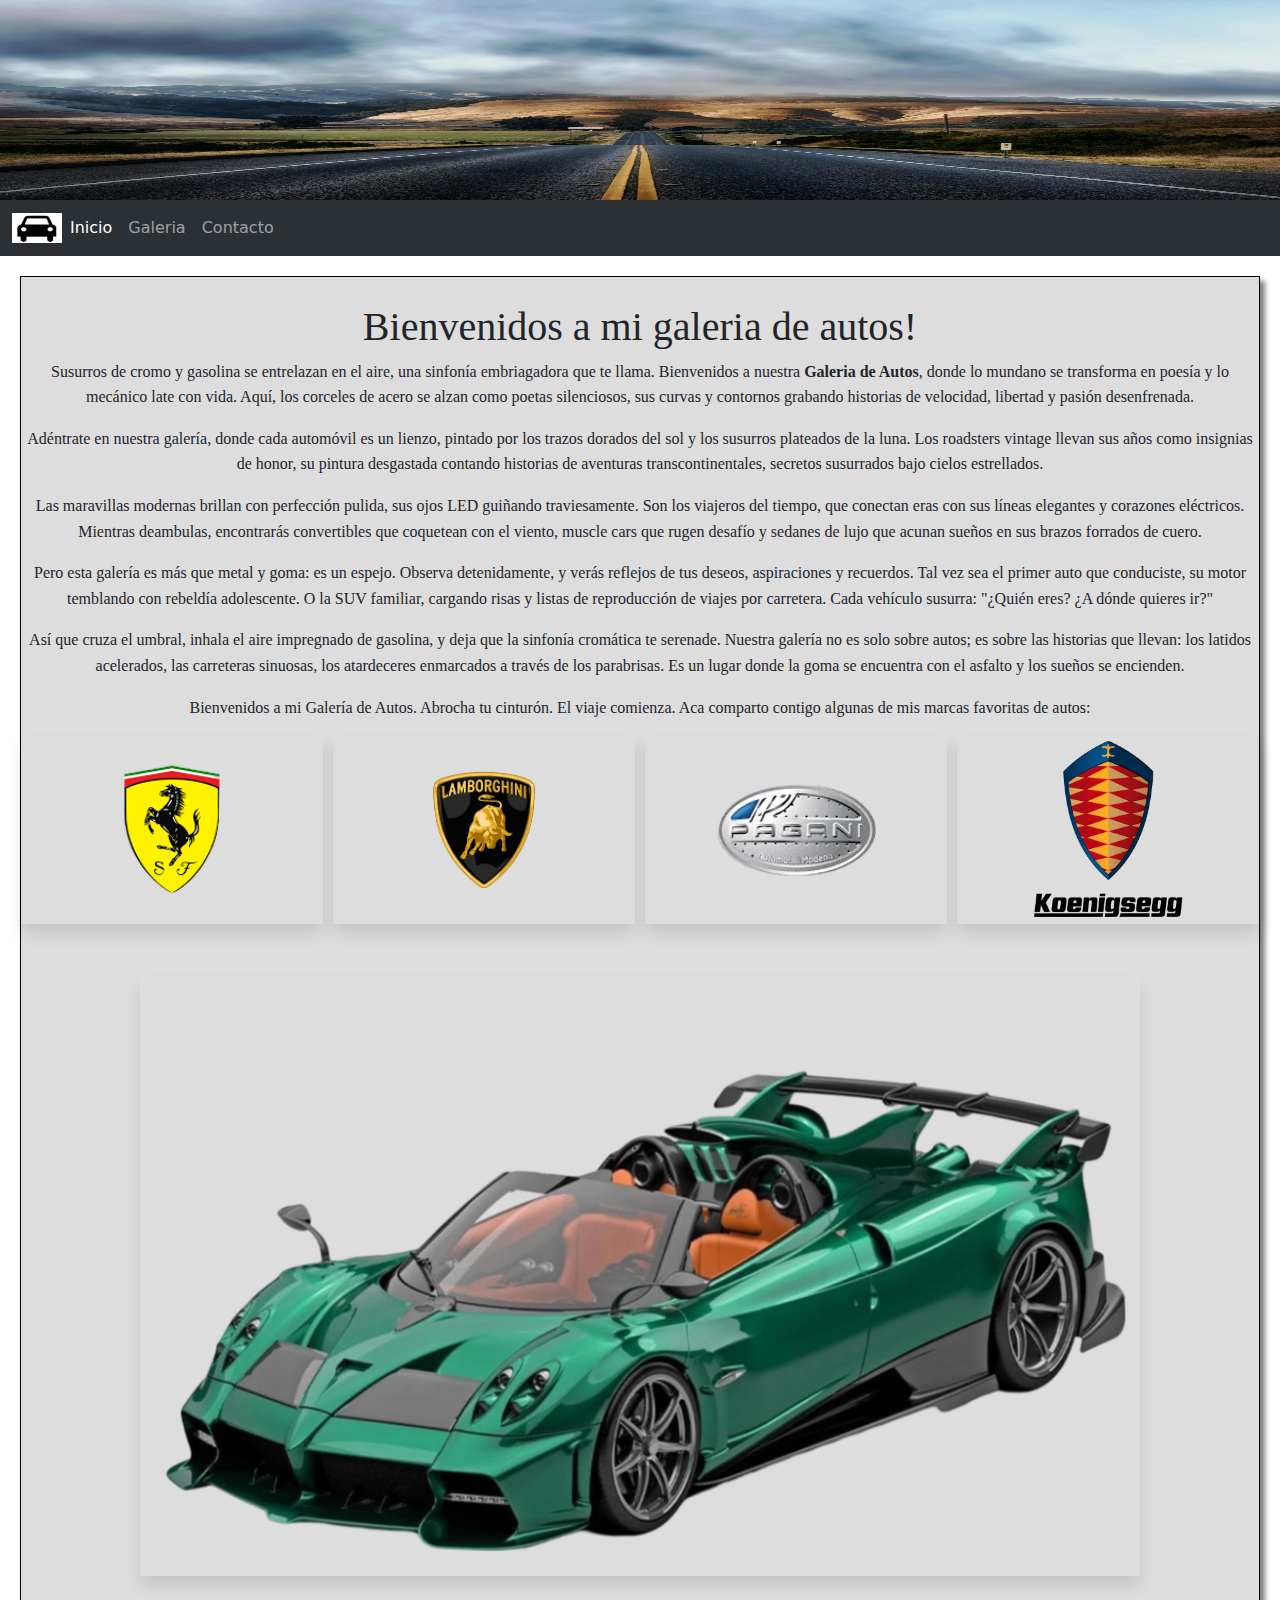
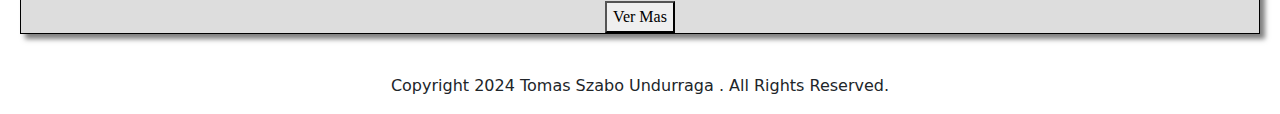
<file: index.html>
<!DOCTYPE html>
<html lang="es">
<head>
    <meta charset="UTF-8">
    <meta name="viewport" content="width=device-width, initial-scale=1.0">
    <link rel="stylesheet" href="style.css">
    <link rel="stylesheet" href="https://cdn.jsdelivr.net/npm/bootstrap@5.3.3/dist/css/bootstrap.min.css">
    <title>Galeria de Autos</title>
</head>
<body>
    <header>
        <img src="media/header1.jpg" width="100%" height="200">
    </header>
    <nav class="navbar navbar-expand-lg bg-body-tertiary" data-bs-theme="dark">
        <div class="container-fluid">
            <img src="media/wheel.jpg" alt="Bootstrap" width="50" height="30">
            <button class="navbar-toggler" type="button" data-bs-toggle="collapse" data-bs-target="#navbarSupportedContent" aria-controls="navbarSupportedContent" aria-expanded="false" aria-label="Toggle navigation">
                <span class="navbar-toggler-icon"></span>
            </button>
            <div class="collapse navbar-collapse" id="navbarSupportedContent">
                <ul class="navbar-nav me-auto mb-2 mb-lg-0">
                    <li class="nav-item">
                        <a class="nav-link active" aria-current="page" href="index.html">Inicio</a>
                    </li>
                    <li class="nav-item">
                        <a class="nav-link" aria-current="page" href="galeria.html">Galeria</a>
                    </li>
                    <li class="nav-item">
                        <a class="nav-link" aria-current="page" href="contacto.html">Contacto</a>
                    </li>
                </ul>
            </div>
        </div>
    </nav>

    <div class="inicio" id="inicio">

            <br>
            <h1>Bienvenidos a mi galeria de autos!</h1>

            <p>Susurros de cromo y gasolina se entrelazan en el aire, una sinfonía embriagadora que te llama. Bienvenidos a
            nuestra <strong>Galeria de Autos</strong>, donde lo mundano se transforma en poesía y lo mecánico late con
            vida. Aquí, los corceles de acero se alzan como poetas silenciosos, sus curvas y contornos grabando
            historias de velocidad, libertad y pasión desenfrenada.
            </p>
            <p>Adéntrate en nuestra galería, donde cada automóvil es un lienzo, pintado por los trazos dorados del sol y
            los susurros plateados de la luna. Los roadsters vintage llevan sus años como insignias de honor, su pintura
            desgastada contando historias de aventuras transcontinentales, secretos susurrados bajo cielos estrellados.
            </p>
            <p>Las maravillas modernas brillan con perfección pulida, sus ojos LED guiñando traviesamente. Son los viajeros
            del tiempo, que conectan eras con sus líneas elegantes y corazones eléctricos. Mientras deambulas,
            encontrarás convertibles que coquetean con el viento, muscle cars que rugen desafío y sedanes de lujo
            que acunan sueños en sus brazos forrados de cuero.
            </p>
            <p>Pero esta galería es más que metal y goma: es un espejo. Observa detenidamente, y verás reflejos de tus
            deseos, aspiraciones y recuerdos. Tal vez sea el primer auto que conduciste, su motor temblando con
            rebeldía adolescente. O la SUV familiar, cargando risas y listas de reproducción de viajes por carretera.
            Cada vehículo susurra: "¿Quién eres? ¿A dónde quieres ir?"
            </p>
            <p>Así que cruza el umbral, inhala el aire impregnado de gasolina, y deja que la sinfonía cromática te serenade.
            Nuestra galería no es solo sobre autos; es sobre las historias que llevan: los latidos acelerados, las
            carreteras sinuosas, los atardeceres enmarcados a través de los parabrisas. Es un lugar donde la goma se
            encuentra con el asfalto y los sueños se encienden.
            </p>
            <p>Bienvenidos a mi Galería de Autos. Abrocha tu cinturón. El viaje comienza. Aca comparto contigo algunas
            de mis marcas favoritas de autos:
            </p>
        <div class="grid-container">
            <img src="media/f.png"  alt="Pagani Zonda R">
            <img src="media/l.png"   alt="Lamborghini Sesto Elemento">
            <img src="media/p.png"  alt="Lamborghini Sesto Elemento">
            <img src="media/k.png"   alt="Lamborghini Sesto Elemento">
        </div>
            <br>
            <br>
        <a href="galeria.html">
            <img src="media/pagani%202.jpg" width="1000" height="600" alt="Pagani Hyuara Roadsteer">
        </a>
            <br>
            <br>
            <a href="galeria.html"><button type="button">Ver Mas</button></a>
    </div>
</body>
<br>
<footer>
    <p>Copyright 2024 Tomas Szabo Undurraga . All Rights Reserved.</p>
</footer>
</html>
</file>
<file: style.css>
/*menu/
menu{
    background-color: #ff511d;
    padding: 10px;
    margin: 0;
    text-align: center;
    margin: 10px auto 0;
    width: 750px;
    height: 40px;
    border-radius: 20px;
    font-size: 30px;
}

menu a{
    color: white;
    text-decoration: none;
    display: inline-block;
    align-content: center;
}

menu li{
    display: inline-block;
}

menu li .active{
    font-weight: bold;
    color: black;
}

/*pseudoselector de menu*/
/*menu a:hover{
    background-color: goldenrod;
    font-weight: bold;
}




 */


/*bootstrap menu*/
.container-fluid a:hover {
    font-weight: bold;
    color: white;
}

/*header*/
header{
    background-size: cover;
    background-position: center;
}

/*inicio*/
.inicio button:hover {
    background-color: #007BFF; /* Change the color to Bootstrap primary blue when hovered */
    color: white; /* Change the text color to white when hovered */
}

.inicio img, .grid-container img {
    transition: transform 0.3s ease;
    box-shadow: 0px 10px 15px rgba(0, 0, 0, 0.1);
}

.inicio img:hover, .grid-container img:hover {
    transform: scale(1.1);
    box-shadow: 0px 20px 30px rgba(0, 0, 0, 0.2);
}

.inicio{
    text-align: center;
    font-family: Times New Roman;
    margin: 20px;
    border: 1px solid #000;
    box-shadow: 5px 5px 5px rgba(0, 0, 0, 0.5);
    transition: all 0.3s ease;
    margin-bottom: 1em;
    font-size: 1em;
    line-height: 1.6em;
}

.inicio{
    background-color: #dddddd;
}

/*galeria*/
.gallery button:hover {
    background-color: #007BFF; /* Change the color to Bootstrap primary blue when hovered */
    color: white; /* Change the text color to white when hovered */
}

.gallery{
    text-align: center;
    font-family: "Times New Roman";
    margin: 20px;
    padding: 10px;
    border: 1px solid #000;
    box-shadow: 5px 5px 5px rgba(0, 0, 0, 0.5);
    transition: all 0.3s ease;
    margin-bottom: 1em;
    font-size: 1em;
    line-height: 1.6em;
}

/* Grid container styles */
.grid-container {
    display: grid;
    grid-template-columns: repeat(4, 1fr);
    gap: 10px;
}
.grid-container img{
    width: 100%;
    height: 100%;
    box-shadow: 0px 10px 15px rgba(0, 0, 0, 0.1);
    /* Agrega una transición para suavizar el cambio de sombra en el hover */
    transition: box-shadow 0.3s ease;
}

.grid-container img:hover {
    /* Aumenta la sombra en el hover para dar un efecto de "elevación" */
    box-shadow: 0px 20px 30px rgba(0, 0, 0, 0.2);
    transform: scale(1.1);
}

/*contacto*/
#backgroundVideo {
    position: fixed;
    width: 100vw;
    height: 100vh;
    object-fit: cover;
    z-index: -1;
}
.contacto{
    text-align: center;
    font-family: "Times New Roman";
    margin: 20px;
    color: white;
    transition: all 0.3s ease;
    margin-bottom: 1em;
    font-size: 1em;
    line-height: 1.6em;
}

.contacto {
    text-shadow:
            -1px 0 black,  /* Add black shadow to the right */
            0 1px black,  /* Add black shadow below */
            1px 0 black,  /* Add black shadow to the left */
            0 -1px black; /* Add black shadow above */
}


/*form*/
.form{
    margin: 5px;  /* Adjust as needed */
    padding: 5px;  /* Adjust as needed */
    border: 10px solid black; /* Example border */
    background-color: grey;
    border-radius: 20px;
}

.form {  /* Target the entire form container */
    margin: 20px auto;  /* Add some margin and center horizontally */
    width: 50%;  /* Adjust width as needed */
    border: 1px solid #ddd;  /* Add a border */
    padding: 15px;  /* Add some padding */
}

.form label {  /* Style all labels */
    display: block;  /* Make labels display on a new line */
    margin-bottom: 5px;  /* Add some space below labels */
    font-weight: bold;  /* Make labels bolder */
}

.form input[type="text"],  /* Style text and email input fields */
.form input[type="email"] {
    width: 100%;  /* Set width to 100% */
    padding: 8px;  /* Add some padding */
    border: 1px solid #ccc;  /* Add a border */
    border-radius: 3px;  /* Add rounded corners */
}

.form select {  /* Style the select box */
    width: 100%;  /* Set width to 100% */
    padding: 8px;  /* Add some padding */
    border: 1px solid #ccc;  /* Add a border */
    border-radius: 3px;
    cursor: pointer;/* Add rounded corners */
}

.form textarea {  /* Style the textarea */
    width: 100%;  /* Set width to 100% */
    min-height: 100px;  /* Set a minimum height */
    padding: 8px;  /* Add some padding */
    border: 1px solid #ccc;  /* Add a border */
    border-radius: 3px;  /* Add rounded corners */
}

.form input[type="submit"] {  /* Style the submit button */
    background-color: white;  /* Set background color */
    color: black;  /* Set text color */
    padding: 10px 20px;  /* Add some padding */
    border: none;  /* Remove default border */
    border-radius: 3px;  /* Add rounded corners */
    cursor: pointer;  /* Change cursor to pointer on hover */
}

.form input[type="submit"]:hover {  /* Style submit button on hover */
    background-color: blue;  /* Change background color on hover */
}

/*footer*/
footer{
    text-align: center;
}

.footercontacto{
    color: white;
}
.footercontacto{
    text-shadow:
            -1px 0 black,  /* Add black shadow to the right */
            0 1px black,  /* Add black shadow below */
            1px 0 black,  /* Add black shadow to the left */
            0 -1px black; /* Add black shadow above */
}
</file>
